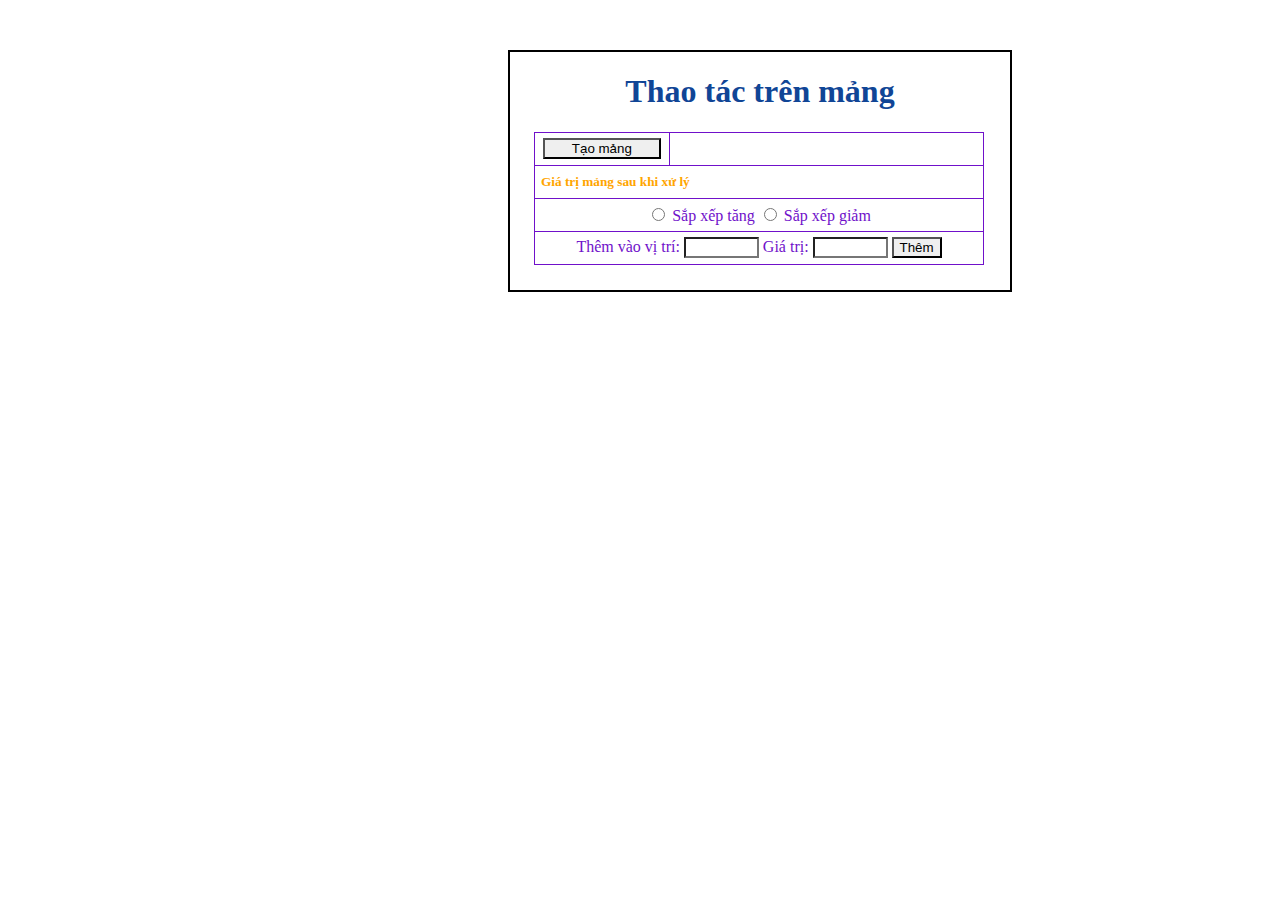
<file: YC2/index.html>
<!DOCTYPE html>
<html lang="en">
<head>
    <meta charset="UTF-8">
    <meta http-equiv="X-UA-Compatible" content="IE=edge">
    <meta name="viewport" content="width=device-width, initial-scale=1.0">
    <title>Sử dụng đối tượng Array</title>
    <link rel="stylesheet" href="css.css">
    <style>
        table,th, td {
          border: 0.92px solid rgb(112, 17, 202);
          border-collapse: collapse;
          height: 30px ;
          font-weight:normal;
        }
    </style>
</head>
<body>
    <form id="array">
        <h1>Thao tác trên mảng</h1>
        <table class="table">
            <tr>
                <th style="width :30%; ">
                    <button type="button" onclick="CreateRandomNumber()" style="width:90%; border-radius: 0%;">Tạo mảng</button>
                </th>
                <td id="createrondom" style="width:70%"></td>
            </tr>
            <tr>
                <td colspan="2">
                    <h5 id="createrondomChanged">Giá trị mảng sau khi xử lý</h5>
                </td>
            </tr>
            <tr >
                <th colspan="2">
                        <input type="radio" id="raise" name="fav_language" value="" onchange="Raise()">
                        <label for="">Sắp xếp tăng</label>
                        <input type="radio" id="reduction" name="fav_language" value="" onchange="Reduction()">
                        <label for="">Sắp xếp giảm</label>
                </th>
            </tr>
            <tr >
                <th colspan="2" id="Addition">
                    <label for="" >Thêm vào vị trí: </label>
                    <input id="position" type="number" id="" name=""style="width: 15%;">
                    <label for="" >Giá trị: </label>
                    <input id="VaLue" type="number" id="" name="" style="width: 15%;">
                    <button type="button" onclick="More()">Thêm</button>
                </th>
            </tr>
        </table>
    </form>

    <script src="jscript.js"></script>
</body>
</html>
</file>
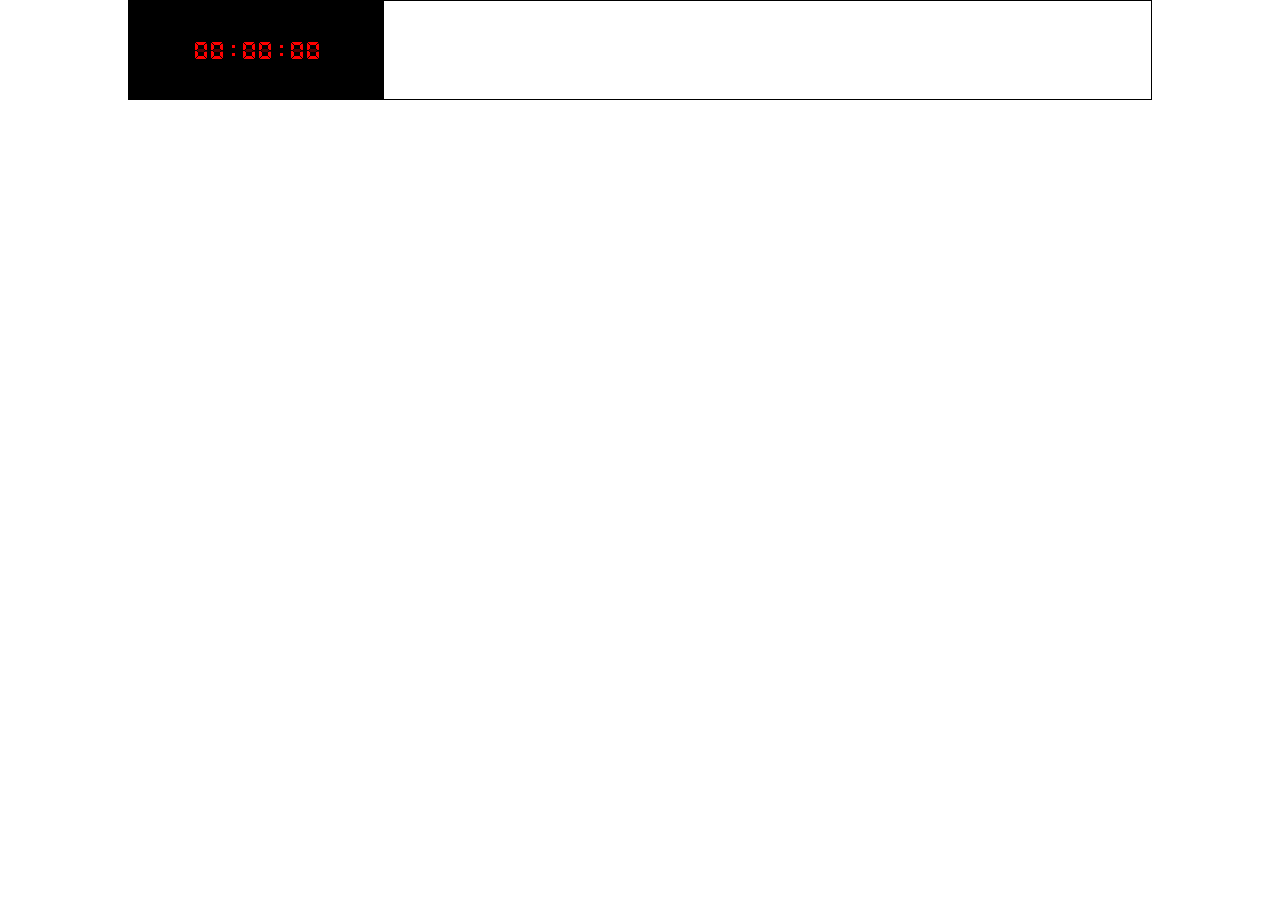
<file: YC3/index.html>
<!DOCTYPE html>
<html lang="en">
    <head>
        <meta charset="UTF-8" />
        <meta http-equiv="X-UA-Compatible" content="IE=edge" />
        <meta name="viewport" content="width=device-width, initial-scale=1.0" />
        <title>Sử dụng đối tượng window</title>
        <link rel="stylesheet" href="style.css" />
    </head>
    <body>
        <table>
            <tr>
                <th style="width: 25%; background-color: black;">
                    <div style="display: flex; justify-content: center">
                        <img class="h1" src="BTTH_icons/00.gif" alt="" />
                        <img class="h2" src="BTTH_icons/00.gif" alt="" />
                        <img class="colon" src="BTTH_icons/haicham.gif" alt="" />
                        <img class="m1" src="BTTH_icons/00.gif" alt="" />
                        <img class="m2" src="BTTH_icons/00.gif" alt="" />
                        <img class="colon" src="BTTH_icons/haicham.gif" alt="" />
                        <img class="s1" src="BTTH_icons/00.gif" alt="" />
                        <img class="s2" src="BTTH_icons/00.gif" alt="" />
                    </div>
                </th>
                <th>
                    <p></p>
                </th>
            </tr>
        </table>

        <script src="script.js"></script>
    </body>
</html>
</file>
<file: YC2/css.css>
#array{
    border: 2px solid black;
    width: 500px;
    height: 238px;
    margin: 50px 200px 50px 500px ;
}

#array h1{
    color:#104596;
    text-align: center;
}

.table{
    width: 90%;
    margin-left: 24px;
    color:rgb(112, 17, 202);
}

#createrondomChanged{
    margin: 0;
    color: orange;
    padding-left: 5px;
}

#Addition button{
    border-radius: 0%;
}

#Addition input{
    border-radius: 0%;
}
</file>
<file: YC3/style.css>
*{
    margin: 0;
    padding: 0;
}

body{
    width: 100vw;
    height: 100vh;
}

table{
    width: 80%;
    height: 100px;
    margin: auto;
    border: 1px solid #000;
    border-collapse: collapse;
}

th{
    margin: 0;
    justify-content: center;
}

.zoomIn {
    animation: zoomText 6s ease;
}
@keyframes zoomText {
    0% {
        font-size: 16px;
        /* color: black; */
    }
    100% {
        font-size: 34px;
        /* color: red; */
    }
}
.changeColor{
    color:red;
}
</file>
